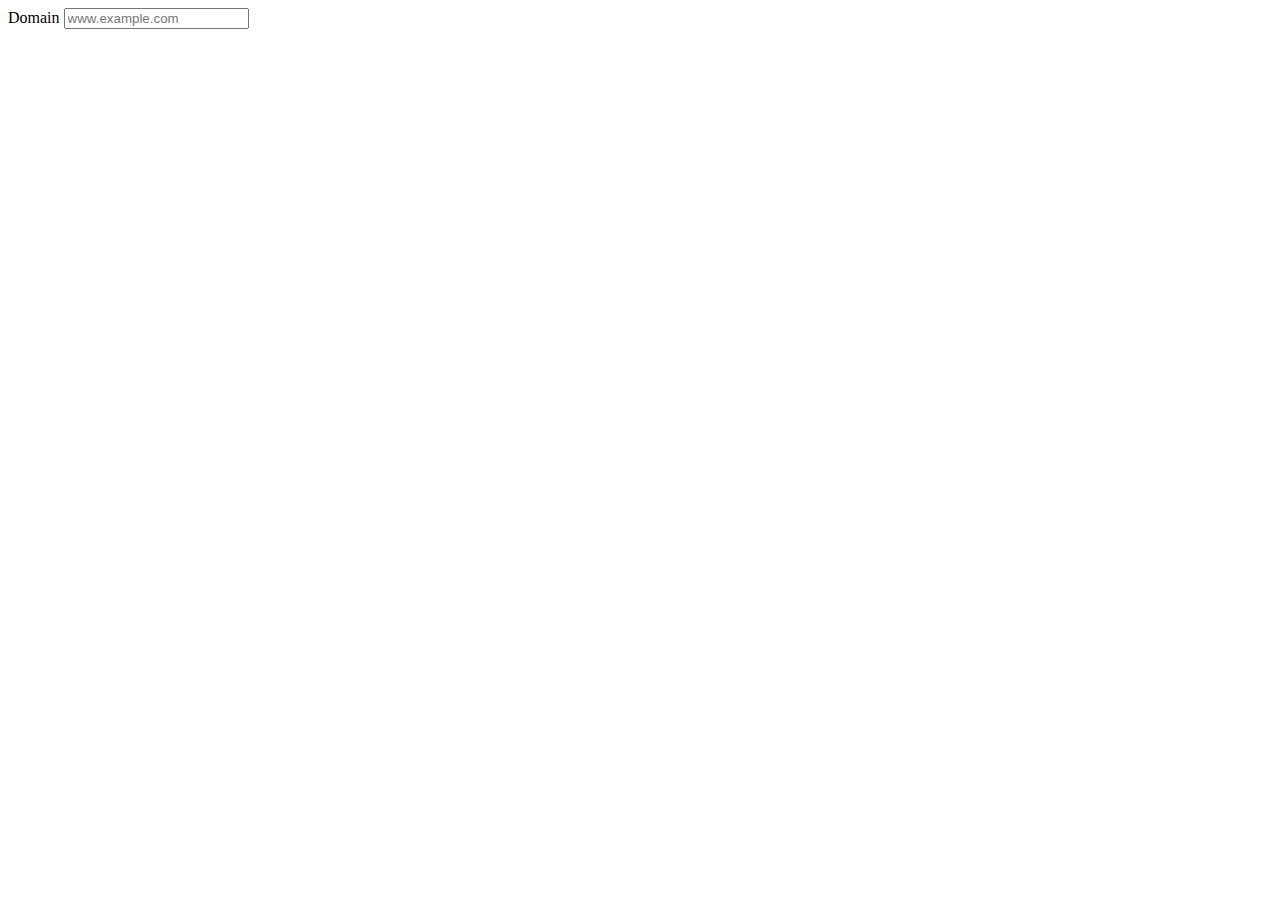
<file: research/Disco NC RUFF _ Typecast_files/568348.html>
<!-- saved from url=(0051)http://typecast.com/project/download_project/568348 -->
<html><head><meta http-equiv="Content-Type" content="text/html; charset=UTF-8">
        <title>Download Project</title>
    </head>
    <body>
        <form id="download_project_form" class="download_project_form" name="download_project_form" method="post" action="http://typecast.com/project/download_project/568348">
<div class="hiddenFields">
<input type="hidden" name="ACT" value="102">
<input type="hidden" name="class" value="projects">
<input type="hidden" name="method" value="downloadProject">
<input type="hidden" name="RET" value="/projects/download">
<input type="hidden" name="project_id" value="568348">
<input type="hidden" name="site_id" value="1">
<input type="hidden" name="csrf_token" value="a2571df6ee77ff64f54e22a080f279000d668c03">
</div>



        <label for="domains">Domain</label> <input type="text" name="domains" value="" title="What is your domain?" placeholder="www.example.com">

    
</form>
    
    </body></html>
</file>
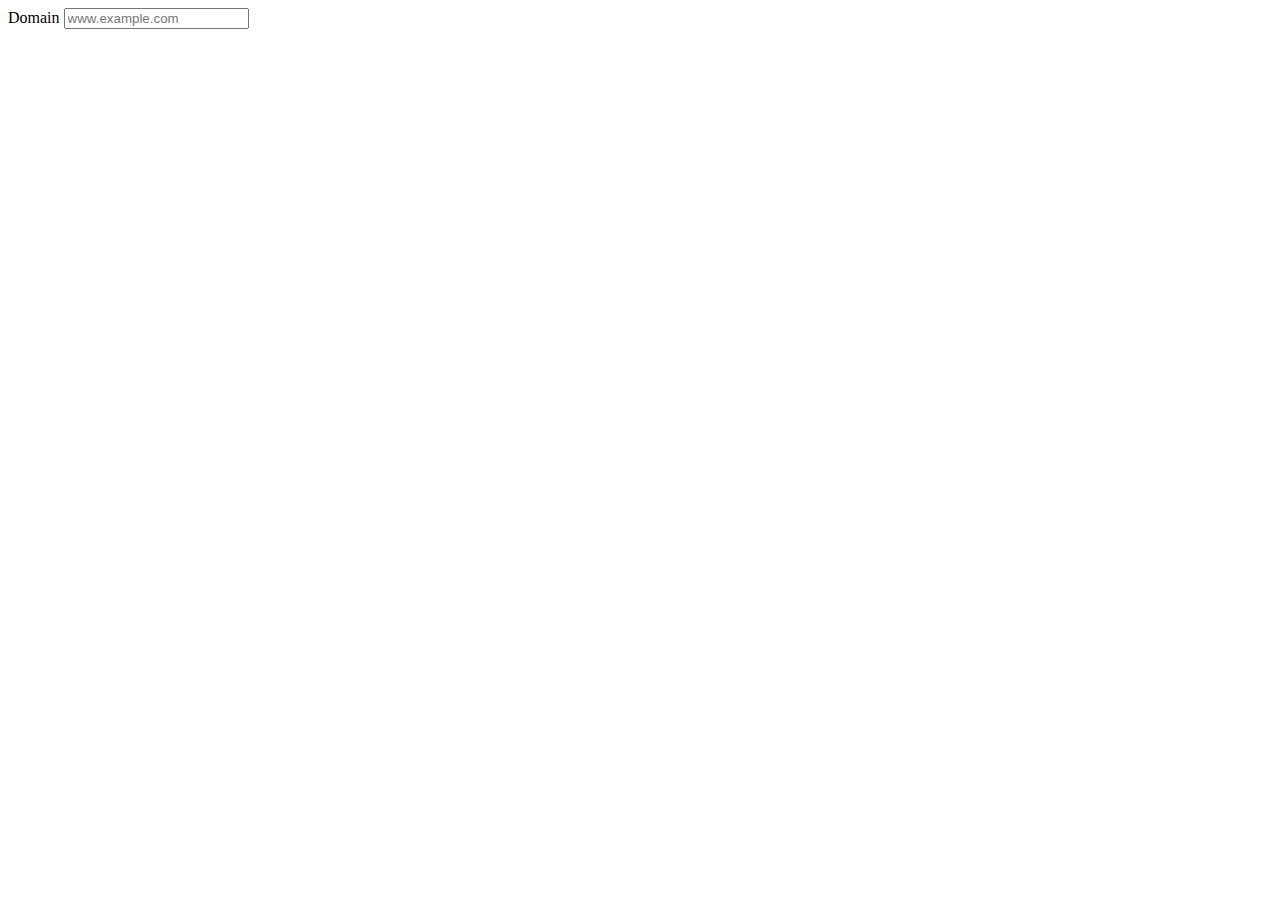
<file: research/Disco NC RUFF _ Typecast_files/Disco NC RUFF _ Typecast_files/568348.html>
<!-- saved from url=(0051)http://typecast.com/project/download_project/568348 -->
<html><head><meta http-equiv="Content-Type" content="text/html; charset=UTF-8">
        <title>Download Project</title>
    </head>
    <body>
        <form id="download_project_form" class="download_project_form" name="download_project_form" method="post" action="http://typecast.com/project/download_project/568348">
<div class="hiddenFields">
<input type="hidden" name="ACT" value="102">
<input type="hidden" name="class" value="projects">
<input type="hidden" name="method" value="downloadProject">
<input type="hidden" name="RET" value="/projects/download">
<input type="hidden" name="project_id" value="568348">
<input type="hidden" name="site_id" value="1">
<input type="hidden" name="csrf_token" value="fe595c1ff317ee7747d998bd3804aef05bfead03">
</div>



        <label for="domains">Domain</label> <input type="text" name="domains" value="" title="What is your domain?" placeholder="www.example.com">

    
</form>
    
    </body></html>
</file>
